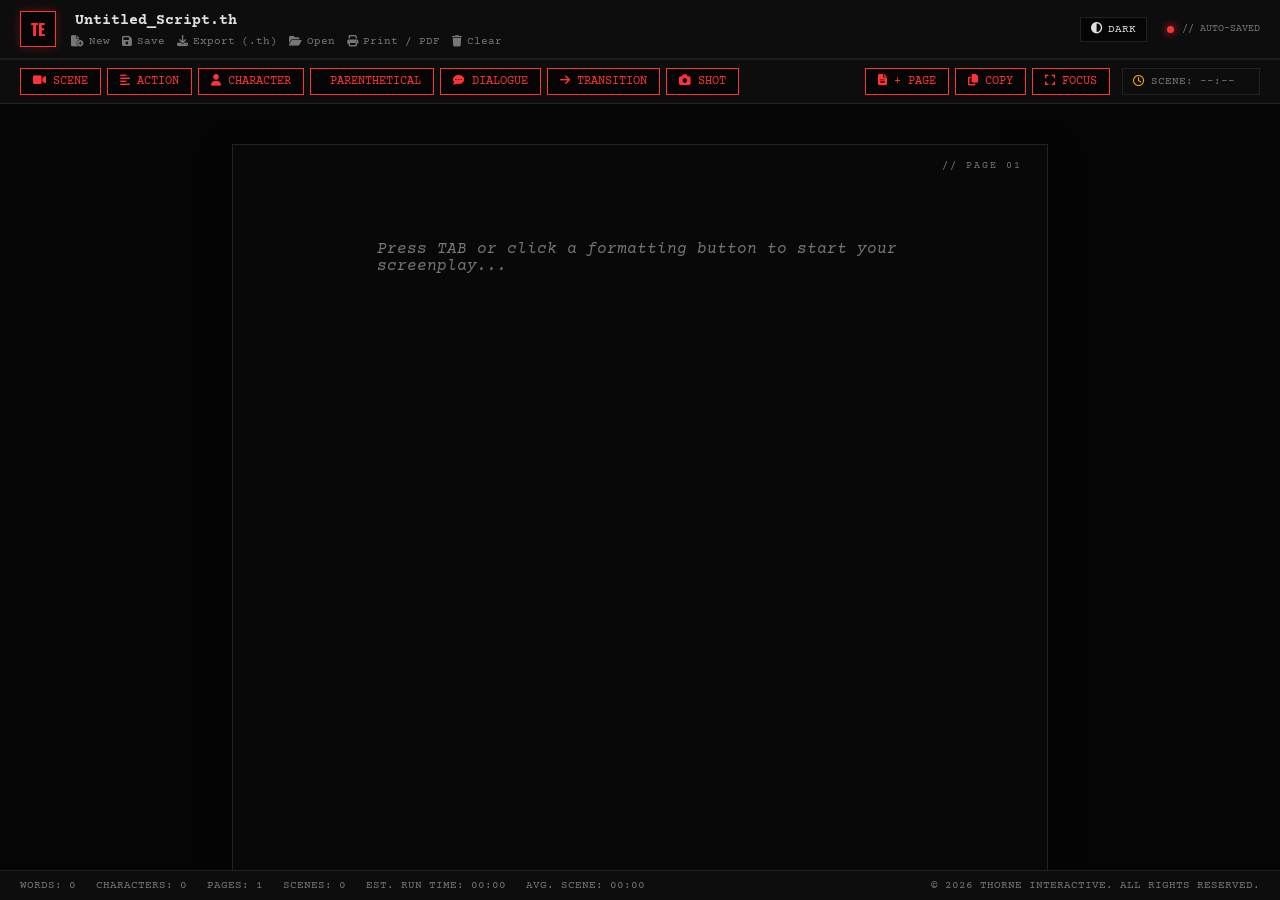
<file: index.html>
<!DOCTYPE html>
<html lang="en">
<head>
    <meta charset="UTF-8">
    <meta name="viewport" content="width=device-width, initial-scale=1.0">
    <title>THORNE TEXT EDITOR // SCREENPLAY WRITER</title>
    <meta name="description" content="Thorne Text Editor — Professional screenplay editor with auto-flow and page separation.">
    <meta name="theme-color" content="#030303">
    <link rel="icon" href="Obrazy/logo.jpg">
    <link rel="stylesheet" href="style.css">
    <link rel="preconnect" href="https://fonts.googleapis.com">
    <link rel="preconnect" href="https://fonts.gstatic.com" crossorigin>
    <link href="https://fonts.googleapis.com/css2?family=Courier+Prime:ital,wght@0,400;0,700;1,400&family=Oswald:wght@400;600;700&display=swap" rel="stylesheet">
    <link rel="stylesheet" href="https://cdnjs.cloudflare.com/ajax/libs/font-awesome/6.4.0/css/all.min.css" crossorigin="anonymous">
</head>
<body data-theme="dark">

    <!-- APP HEADER -->
    <header class="app-header">
        <div class="header-top">
            <div class="logo-group">
                <span class="logo-mark">TE</span>
                <div class="doc-meta">
                    <input type="text" id="document-title" class="doc-title-input" value="Untitled_Script.th" placeholder="Document title...">
                    <div class="doc-menubar">
                        <button type="button" class="menu-item" onclick="createNewDoc()"><i class="fa-solid fa-file-circle-plus"></i> New</button>
                        <button type="button" class="menu-item" onclick="saveToLocalStorage()"><i class="fa-solid fa-floppy-disk"></i> Save</button>
                        <button type="button" class="menu-item" onclick="downloadFile()"><i class="fa-solid fa-download"></i> Export (.th)</button>
                        <label class="menu-item file-upload-btn">
                            <i class="fa-solid fa-folder-open"></i> Open
                            <input type="file" id="file-input" accept=".th,.json,.txt" onchange="loadFile(event)">
                        </label>
                        <button type="button" class="menu-item alert-item" onclick="window.print()"><i class="fa-solid fa-print"></i> Print / PDF</button>
                        <button type="button" class="menu-item alert-item" onclick="clearDoc()"><i class="fa-solid fa-trash"></i> Clear</button>
                    </div>
                </div>
            </div>

            <div class="header-right-tools">
                <button type="button" class="theme-toggle-btn" onclick="toggleTheme()" title="Toggle Dark/Light Mode"><i class="fa-solid fa-circle-half-stroke" id="theme-icon"></i> <span id="theme-label">DARK</span></button>
                <div class="sys-status">
                    <span class="status-dot"></span>
                    <span id="save-status">// AUTO_SAVE: ACTIVE</span>
                </div>
            </div>
        </div>

        <!-- SCREENPLAY FORMATTING TOOLBAR -->
        <div class="script-toolbar">
            <div class="tool-group">
                <button type="button" class="tool-btn btn-red" data-format="sc-slugline" onclick="applyFormat('slugline')" title="Tab: change the current element"><i class="fa-solid fa-video"></i> SCENE</button>
                <button type="button" class="tool-btn btn-red" data-format="sc-action" onclick="applyFormat('action')"><i class="fa-solid fa-align-left"></i> ACTION</button>
                <button type="button" class="tool-btn btn-red" data-format="sc-character" onclick="applyFormat('character')"><i class="fa-solid fa-user"></i> CHARACTER</button>
                <button type="button" class="tool-btn btn-red" data-format="sc-parenthetical" onclick="applyFormat('parenthetical')"><i class="fa-solid fa-brackets-round"></i> PARENTHETICAL</button>
                <button type="button" class="tool-btn btn-red" data-format="sc-dialogue" onclick="applyFormat('dialogue')"><i class="fa-solid fa-comment-dots"></i> DIALOGUE</button>
                <button type="button" class="tool-btn btn-red" data-format="sc-transition" onclick="applyFormat('transition')"><i class="fa-solid fa-arrow-right"></i> TRANSITION</button>
                <button type="button" class="tool-btn btn-red" data-format="sc-shot" onclick="applyFormat('shot')"><i class="fa-solid fa-camera"></i> SHOT</button>
            </div>

            <div class="tool-group utils">
                <button type="button" class="tool-btn btn-red" onclick="addNewPage()" title="Insert New Page Rect"><i class="fa-solid fa-file-lines"></i> + PAGE</button>
                <button type="button" class="tool-btn btn-red" onclick="copyToClipboard()" title="Copy Script"><i class="fa-solid fa-copy"></i> COPY</button>
                <button type="button" class="tool-btn btn-red" onclick="toggleFocusMode()" title="Focus Mode"><i class="fa-solid fa-expand"></i> FOCUS</button>
            </div>
            <div class="scene-timer" title="Estimated from the formatted script length. One screenplay page is roughly one minute." aria-live="polite">
                <i class="fa-regular fa-clock"></i>
                <span id="active-scene-time">SCENE: --:--</span>
            </div>
        </div>
    </header>

    <!-- MULTI-PAGE VIEWPORT -->
    <main class="editor-viewport" id="viewport">
        <div class="pages-container" id="pages-container">
            <!-- Page 1 -->
            <div class="script-page" data-page-number="1">
                <div class="page-header-label">// PAGE 01</div>
                <div class="editor-paper" contenteditable="true" spellcheck="false" data-placeholder="Press TAB or click a formatting button to start your screenplay..."></div>
            </div>
        </div>
    </main>

    <!-- TOAST NOTIFICATION -->
    <div id="toast" class="toast-notification"></div>

    <!-- FOOTER -->                                                                                                                                         
    <footer class="app-footer">
        <div class="footer-status">
            <span id="word-count">WORDS: 0</span>
            <span id="char-count">CHARACTERS: 0</span>
            <span id="page-count">PAGES: 1</span>
            <span id="scene-count">SCENES: 0</span>
            <span id="runtime-estimate">EST. RUN TIME: 00:00</span>
            <span id="average-scene">AVG. SCENE: 00:00</span>
        </div>
        <div class="footer-copyright">
            &copy; 2026 THORNE INTERACTIVE. ALL RIGHTS RESERVED.
        </div>
    </footer>

    <script src="script.js"></script>
</body>
</html>
</file>
<file: style.css>
/* ==========================================================================
   THORNE TEXT EDITOR - MASTER PROFESSIONAL STYLES
   ========================================================================== */

:root {
    --bg-primary: #050505;
    --bg-header: #0d0d0d;
    --bg-paper: #080808;
    --border-color: #222222;
    --text-main: #e0e0e0;
    --text-muted: #777777;
    
    --color-red-main: #ff3333;
    --color-red-glow: rgba(255, 51, 51, 0.25);
    
    --color-slugline: #ffaa00;      /* Amber / Gold */
    --color-action: #aaaaaa;        /* Soft Gray */
    --color-character: #00ff66;     /* Matrix Green */
    --color-parenthetical: #00ccff; /* Cyber Blue */
    --color-dialogue: #ffffff;      /* Pure White */

    --font-courier: 'Courier Prime', 'Courier New', Courier, monospace;
    --font-head: 'Oswald', sans-serif;
}

[data-theme="light"] {
    --bg-primary: #e6e6e6;
    --bg-header: #cccccc;
    --bg-paper: #ffffff;
    --border-color: #b0b0b0;
    --text-main: #111111;
    --text-muted: #555555;
    
    --color-slugline: #b37400;      
    --color-action: #333333;        
    --color-character: #008033;     
    --color-parenthetical: #006699; 
    --color-dialogue: #000000;      
}

* { box-sizing: border-box; margin: 0; padding: 0; }

html, body {
    width: 100vw;
    height: 100vh;
    overflow: hidden; /* Zablokowany skok całego ekranu */
}

body {
    background-color: var(--bg-primary);
    color: var(--text-main);
    font-family: var(--font-courier);
    display: flex;
    flex-direction: column;
    transition: background 0.3s ease, color 0.3s ease;
}

/* APP HEADER */
.app-header {
    flex-shrink: 0;
    background: var(--bg-header);
    border-bottom: 1px solid var(--border-color);
    display: flex;
    flex-direction: column;
    z-index: 10;
    transition: transform 0.3s ease;
}

body.focus-mode .app-header {
    transform: translateY(-100%);
    position: absolute;
    width: 100%;
}

.header-top {
    display: flex;
    justify-content: space-between;
    align-items: center;
    padding: 10px 20px;
    border-bottom: 1px solid rgba(128, 128, 128, 0.15);
}

.logo-group { display: flex; align-items: center; gap: 15px; }

.logo-mark {
    width: 36px; height: 36px;
    background: var(--bg-primary);
    border: 1px solid var(--color-red-main);
    color: var(--color-red-main);
    box-shadow: 0 0 10px var(--color-red-glow);
    display: grid; place-items: center;
    font-family: var(--font-head); font-weight: bold;
}

.doc-meta { display: flex; flex-direction: column; gap: 4px; }

.doc-title-input {
    background: transparent; border: none;
    color: var(--text-main); font-family: var(--font-courier);
    font-size: 0.95rem; font-weight: bold; outline: none; padding: 2px 4px;
}
.doc-title-input:hover, .doc-title-input:focus { background: rgba(128,128,128,0.1); }

.doc-menubar { display: flex; gap: 12px; }

.menu-item {
    background: transparent; border: none; color: var(--text-muted);
    font-family: var(--font-courier); font-size: 0.7rem; cursor: pointer;
    display: flex; align-items: center; gap: 5px; transition: color 0.2s;
}
.menu-item:hover { color: var(--text-main); }
.menu-item.alert-item:hover { color: var(--color-red-main); }
.file-upload-btn input { display: none; }

.header-right-tools { display: flex; align-items: center; gap: 20px; }

.theme-toggle-btn {
    background: var(--bg-primary); border: 1px solid var(--border-color);
    color: var(--text-main); padding: 5px 10px; font-family: var(--font-courier);
    font-size: 0.7rem; cursor: pointer; display: flex; align-items: center; gap: 6px;
}

.sys-status { font-size: 0.65rem; color: var(--text-muted); display: flex; align-items: center; gap: 8px; }
.status-dot { width: 7px; height: 7px; background: var(--color-red-main); border-radius: 50%; box-shadow: 0 0 8px var(--color-red-main); }

/* TOOLBAR */
.script-toolbar { display: flex; align-items: center; gap: 12px; padding: 8px 20px; background: var(--bg-header); border-top: 1px solid rgba(128,128,128,0.1); }
.tool-group { display: flex; gap: 6px; }
.utils { margin-left: auto; }

.tool-btn {
    background: var(--bg-primary); border: 1px solid var(--color-red-main);
    color: var(--color-red-main); padding: 6px 12px; font-family: var(--font-courier);
    font-size: 0.72rem; cursor: pointer; transition: all 0.2s;
}
.tool-btn:hover { background: var(--color-red-main); color: #fff; font-weight: bold; }
.tool-btn.active { background: var(--color-red-main); color: #fff; box-shadow: 0 0 10px var(--color-red-glow); }
.scene-timer {
    display: flex; align-items: center; gap: 7px; min-width: 138px; padding: 6px 10px;
    border: 1px solid var(--border-color); color: var(--text-muted); font-size: 0.7rem; white-space: nowrap;
}
.scene-timer i { color: var(--color-slugline); }

/* MULTI-PAGE VIEWPORT & RECTANGLES */
.editor-viewport {
    flex: 1;
    overflow-y: auto; /* Scrolowanie tylko obszaru roboczego */
    padding: 40px 20px;
    display: flex; flex-direction: column; align-items: center; background: var(--bg-primary);
}

.pages-container { width: 100%; max-width: 816px; display: flex; flex-direction: column; gap: 32px; }

.script-page {
    width: 8.5in;
    min-height: 11in;
    background: var(--bg-paper);
    border: 1px solid var(--border-color);
    box-shadow: 0 10px 30px rgba(0,0,0,0.3);
    padding: 1in 1in 1in 1.5in;
    position: relative;
    transition: background 0.3s, border-color 0.3s;
}

.page-header-label {
    position: absolute; top: 15px; right: 25px;
    font-size: 0.65rem; color: var(--text-muted); letter-spacing: 2px;
}

.editor-paper {
    height: calc(9in - 2px); outline: none; font: 12pt/1.05 var(--font-courier); white-space: pre-wrap; overflow: hidden; overflow-wrap: anywhere; display: flow-root; position: relative;
}

.editor-paper:empty::before {
    content: attr(data-placeholder); color: var(--text-muted); font-style: italic; pointer-events: none; display: block;
}

/* SCREENPLAY ELEMENTS */
.sc-slugline { color: var(--color-slugline); font-weight: bold; text-transform: uppercase; margin: 0 0 12pt; outline: none; }
.sc-action { color: var(--color-action); margin: 0 0 12pt; outline: none; }
.sc-character { color: var(--color-character); font-weight: bold; text-transform: uppercase; width: 2in; margin: 12pt 0 0 2.2in; outline: none; }
.sc-parenthetical { color: var(--color-parenthetical); font-size: 12pt; width: 2.4in; margin: 0 0 0 1.6in; outline: none; }
.sc-dialogue { color: var(--color-dialogue); width: 3.5in; margin: 0 0 12pt 1in; outline: none; }
.sc-transition { color: var(--color-slugline); font-weight: bold; text-align: right; text-transform: uppercase; margin: 12pt 0; outline: none; }
.sc-shot { color: var(--color-slugline); font-weight: bold; text-transform: uppercase; margin: 12pt 0 0; outline: none; }
.editor-paper [contenteditable="true"]:focus { caret-color: var(--color-red-main); }

/* TOAST */
.toast-notification {
    position: fixed; bottom: 50px; right: 25px; background: var(--bg-header);
    border: 1px solid var(--color-red-main); color: var(--color-red-main);
    padding: 10px 18px; font-family: var(--font-courier); font-size: 0.75rem;
    opacity: 0; transform: translateY(20px); transition: all 0.3s ease; pointer-events: none; z-index: 1000;
}
.toast-notification.show { opacity: 1; transform: translateY(0); }

/* FOOTER */
.app-footer {
    flex-shrink: 0;
    background: var(--bg-header); border-top: 1px solid var(--border-color);
    padding: 8px 20px; display: flex; justify-content: space-between; font-size: 0.68rem; color: var(--text-muted);
}
.footer-status { display: flex; flex-wrap: wrap; gap: 8px 20px; }

/* PRINT STYLES */
@media print {
    body { display: block !important; width: auto !important; height: auto !important; background: #ffffff !important; color: #000000 !important; overflow: visible !important; }
    .editor-viewport { background: #ffffff !important; color: #000000 !important; overflow: visible !important; }
    .app-header, .app-footer, .toast-notification { display: none !important; }
    .editor-viewport { padding: 0 !important; display: block !important; }
    .pages-container { width: auto !important; max-width: none !important; gap: 0 !important; }
    .script-page { width: 8.5in !important; height: 11in !important; min-height: 11in !important; border: none !important; box-shadow: none !important; padding: 1in 1in 1in 1.5in !important; margin: 0 !important; page-break-after: always; break-after: page; }
    .editor-paper { height: calc(9in - 2px) !important; }
    .page-header-label { top: 0.35in !important; right: 0.5in !important; color: #000 !important; }
    .sc-slugline, .sc-action, .sc-character, .sc-parenthetical, .sc-dialogue, .sc-transition, .sc-shot { color: #000000 !important; }
}

@media (max-width: 900px) {
    html, body { height: 100%; min-height: 100vh; overflow: auto; }
    .header-top { align-items: flex-start; gap: 12px; flex-wrap: wrap; padding: 10px 12px; }
    .doc-menubar { flex-wrap: wrap; gap: 9px; }
    .script-toolbar { flex-wrap: wrap; gap: 8px; padding: 8px 12px; }
    .tool-group { flex-wrap: wrap; }
    .utils { margin-left: 0; }
    .editor-viewport { padding: 18px 10px; }
    .script-page { width: min(816px, calc(100vw - 20px)); min-height: 0; padding: 9vh 9vw 9vh 12vw; }
    .editor-paper { height: 75vh; }
    .sc-character { margin-left: 36.7%; width: 33.3%; }
    .sc-parenthetical { margin-left: 26.7%; width: 40%; }
    .sc-dialogue { margin-left: 16.7%; width: 58.3%; }
    .app-footer { flex-wrap: wrap; gap: 8px; }
}
</file>
